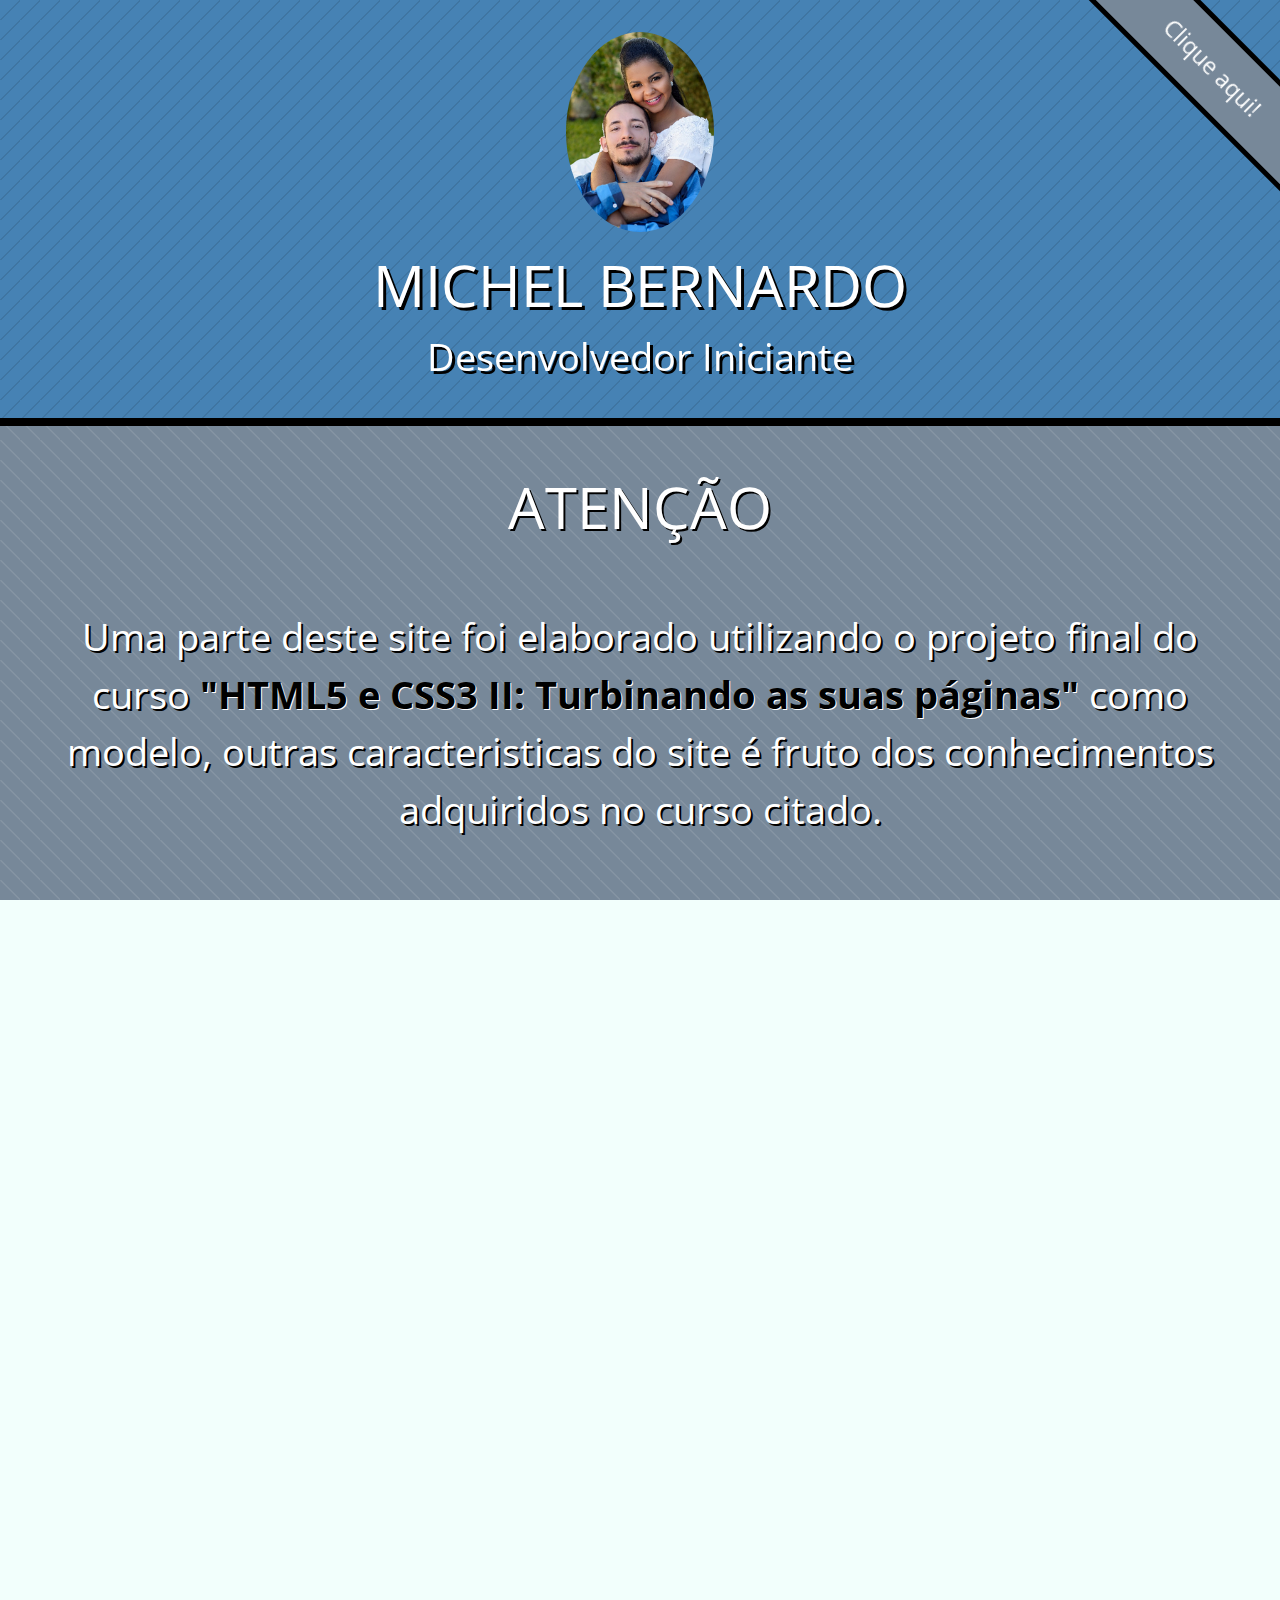
<file: index.html>
<!DOCTYPE html>
<html lang="pt">
<head>
    <meta charset="UTF-8">
    <title>Michel Bernardo - Desenvolvedor</title>
    <link rel="shortcut icon" href="Imagens/favicon.png">
    <link rel="stylesheet" href="css/reset.css">
    <link rel="stylesheet" href="css/site.css">
    <link rel="stylesheet" href="css/index.css">
    <link rel="stylesheet" href="http://fonts.googleapis.com/css?family=Crimson+Text:400,400italic,600">
    <link rel="stylesheet" href="http://fonts.googleapis.com/css?family=Open+Sans+Condensed:700">
    <link rel="stylesheet" href="http://fonts.googleapis.com/css?family=Shadows+Into+Light">
</head>
<body>
    <header class="titulo-principal">
        <img class="foto-home" src="Imagens/eu.jpg" alt="Foto de Michel">
        <h1>Michel bernardo</h1>
        <p class="subtitulo-principal">Desenvolvedor Iniciante</p>
        <a class="banner-twitter" href="https://www.instagram.com/bernardobshow/">Clique aqui!</a>
    </header>
    <main>
        <section class="secao-inicio blog">
            <h2>ATENÇÃO</h2>
            <p class="texto-atencao">Uma parte deste site foi elaborado utilizando o projeto final do curso <strong class="curso">"HTML5 e CSS3 II: Turbinando as suas páginas"</strong> como modelo, outras caracteristicas do site é fruto dos conhecimentos adquiridos no curso citado.</p>
        </section>
        <section class="secao-inicio saudacao">
            <p class="saudacao"><span class="saudacao-inicio">Olá,</span> meu nome é <strong>Michel Bernardo</strong> <span class="saudacao-ultima-linha">e futuramente eu estarei construindo <em>Super Sites</em></span></p>
            <a class="botao-index" href="bio.html">Conheça mais um pouco sobre mim</a>
        </section>
        <section class="secao-inicio trabalhos">
            <h2>Trabalhos</h2>
            <ul>
                <li><img src="Imagens/em_breve.jpg" alt="Projeto"></li>
                <li><img src="Imagens/em_breve.jpg" alt="Projeto"></li>
                <li><img src="Imagens/em_breve.jpg" alt="Projeto"></li>
            </ul>
            <a class="botao-index" href="portfolio.html">Veja mais</a>
        </section>
    </main>
    <footer>
        <h2>Vamos conversar?</h2>
        <p>Você pode entrar em contato comigo por <a href="contato.html">AQUI!</a></p>
    </footer>
</body>
</html>
</file>
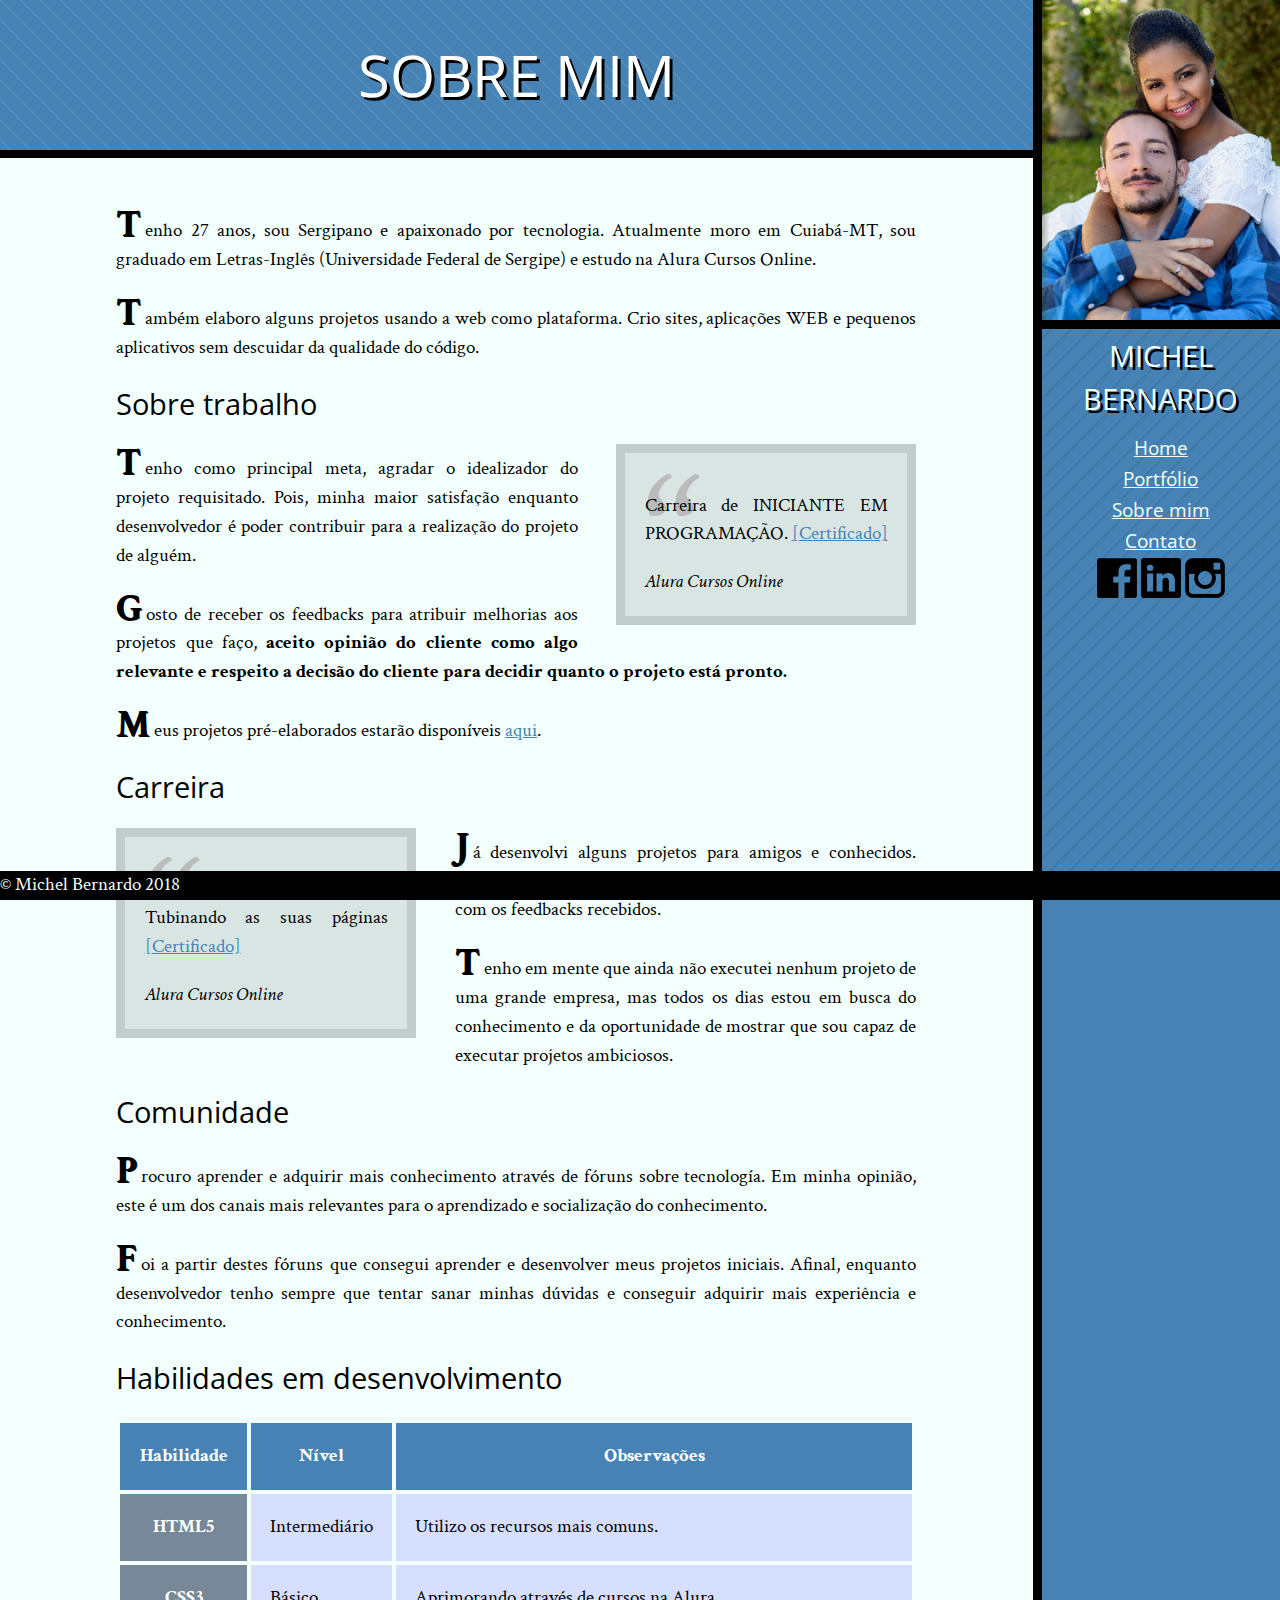
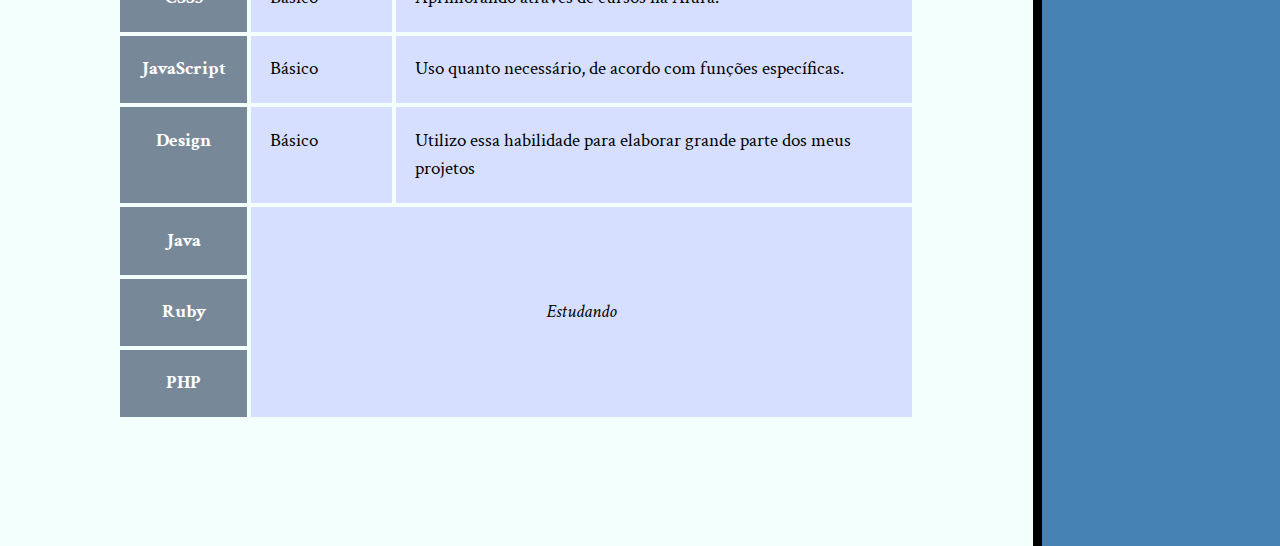
<file: bio.html>
<!DOCTYPE html>
<html>
<head>
	<meta charset="utf-8">
	<title>Michel Bernardo - Biografia</title>
	<link rel="icon" href="Imagens/favicon.png">
    <link rel="stylesheet" href="css/reset.css">
    <link rel="stylesheet" href="css/site.css">
    <link rel="stylesheet" href="css/bio.css">
    <link rel="stylesheet" href="http://fonts.googleapis.com/css?family=Crimson+Text:400,400italic,600">
    <link rel="stylesheet" href="http://fonts.googleapis.com/css?family=Open+Sans+Condensed:700">
</head>
<body>
	<main>
		<h1 class="titulo-principal">Sobre mim</h1>
		<div class="container">
			<p>Tenho 27 anos, sou Sergipano e apaixonado por tecnologia. Atualmente moro em Cuiabá-MT, sou graduado em Letras-Inglês (Universidade Federal de Sergipe) e estudo na Alura Cursos Online.</p> 
			<p>Também elaboro alguns projetos usando a web como plataforma. Crio sites, aplicações WEB e pequenos aplicativos sem descuidar da qualidade do código.</p>
			<h2 class="subtitulo-texto">Sobre trabalho</h2>
			<blockquote class="citacao-bio fiat" tabindex="1">
				<p> Carreira de INICIANTE EM PROGRAMAÇÃO. <a href="https://cursos.alura.com.br/career/certificate/b0f4763d-3b74-4651-8149-88c4bd98eeee">[Certificado]</a></p>
				<cite><em>Alura Cursos Online</em></cite>
			</blockquote>
			<p>Tenho como principal meta, agradar o idealizador do projeto requisitado. Pois, minha maior satisfação enquanto desenvolvedor é poder contribuir para a realização do projeto de alguém.</p> 
			<p>Gosto de receber os feedbacks para atribuir melhorias aos projetos que faço, <strong>aceito opinião do cliente como algo relevante e  respeito a decisão do cliente para decidir quanto o projeto está pronto.</strong></p>
			<p>Meus projetos pré-elaborados estarão disponíveis <a href="portfolio.html">aqui</a>.</p>
			<h2 class="subtitulo-texto">Carreira</h2>
			<blockquote class="citacao-bio petrobras" tabindex="1">
				<p>Cursou HTML5 e CSS3 II: Tubinando as suas páginas <a href="https://cursos.alura.com.br/certificate/13961ddf-466a-4137-ac52-9955c27d83a3">[Certificado]</a></p>
				<cite><em>Alura Cursos Online</em></cite>
			</blockquote>
			<p>Já desenvolvi alguns projetos para amigos e conhecidos. Graças aos meus esforços, todos ficaram satisfeitos de acordo com os feedbacks recebidos.</p>
			<p>Tenho em mente que ainda não executei nenhum projeto de uma grande empresa, mas todos os dias estou em busca do conhecimento e da oportunidade de mostrar que sou capaz de executar projetos ambiciosos.</p> 
			<h2 class="subtitulo-texto">Comunidade</h2>
			<p>Procuro aprender e adquirir mais conhecimento através de fóruns sobre tecnología. Em minha opinião, este é um dos canais mais relevantes para o aprendizado e socialização do conhecimento.</p>
			<p>Foi a partir destes fóruns que consegui aprender e desenvolver meus projetos iniciais. Afinal, enquanto desenvolvedor tenho sempre que tentar sanar minhas dúvidas e conseguir adquirir mais experiência e conhecimento.
			<h2 class="subtitulo-texto">Habilidades em desenvolvimento</h2>
        <table class="habilidades">
            <thead>
                <tr>
                    <th>Habilidade</th>
                    <th>Nível</th>
                    <th>Observações</th>
                </tr>
            </thead>
            <tbody>
                <tr>
                    <th>HTML5</th>
                    <td>Intermediário</td>
                    <td>Utilizo os recursos mais comuns.</td>
                </tr>
                <tr>
                    <th>CSS3</th>
                    <td>Básico</td>
                    <td>Aprimorando através de cursos na Alura.</td>
                </tr>
                <tr>
                    <th>JavaScript</th>
                    <td>Básico</td>
                    <td>Uso quanto necessário, de acordo com funções específicas.</td>
                </tr>
                <tr>
                    <th>Design</th>
                    <td>Básico</td>
                    <td>Utilizo essa habilidade para elaborar grande parte dos meus projetos</td>
                </tr>
                <tr>
                    <th>Java</th>
                    <td colspan="2" rowspan="3">Estudando</td>
                </tr>
                <tr>
                    <th>Ruby</th>
                </tr>
                <tr>
                    <th>PHP</th>
                </tr>
            </tbody>
        </table>
		</div>
	</main>
	<img src="Imagens/eu.jpg" alt="Minha foto" class="minha-foto">
	<aside class="navegacao-site">
		<h1>Michel Bernardo</h1>
		<nav>
			<ul>
                <li><a href="index.html">Home</a></li>
                <li><a href="portfolio.html">Portfólio</a></li>
                <li><a href="bio.html">Sobre mim</a></li>
                <li><a href="contato.html">Contato</a></li>
			</ul>
		</nav>
		<ul class="icones-redes-sociais">
			<li>
				<a class="facebook" href="https://www.facebook.com/BernardoMichel01" data-tooltip="Seja meu amigo no Facebook!">
				Facebook
				</a>
			</li>
			<li>
				<a class="linkedin" href="https://www.linkedin.com/in/michel-franklin-silva-bernardo-a7940416b/" data-tooltip="Conheça meu currículo!">
				Likedin
				</a>
			</li>
			<li>
				<a class="instagram" href="https://www.instagram.com/bernardobshow/?hl=pt-br" data-tooltip="Siga-me no Instagram!">
			Instagram
				</a>
			</li>
		</ul>
	</aside>
	<footer class="rodape-pagina">
		&copy; Michel Bernardo 2018
	</footer>
</body>
</html>
</file>
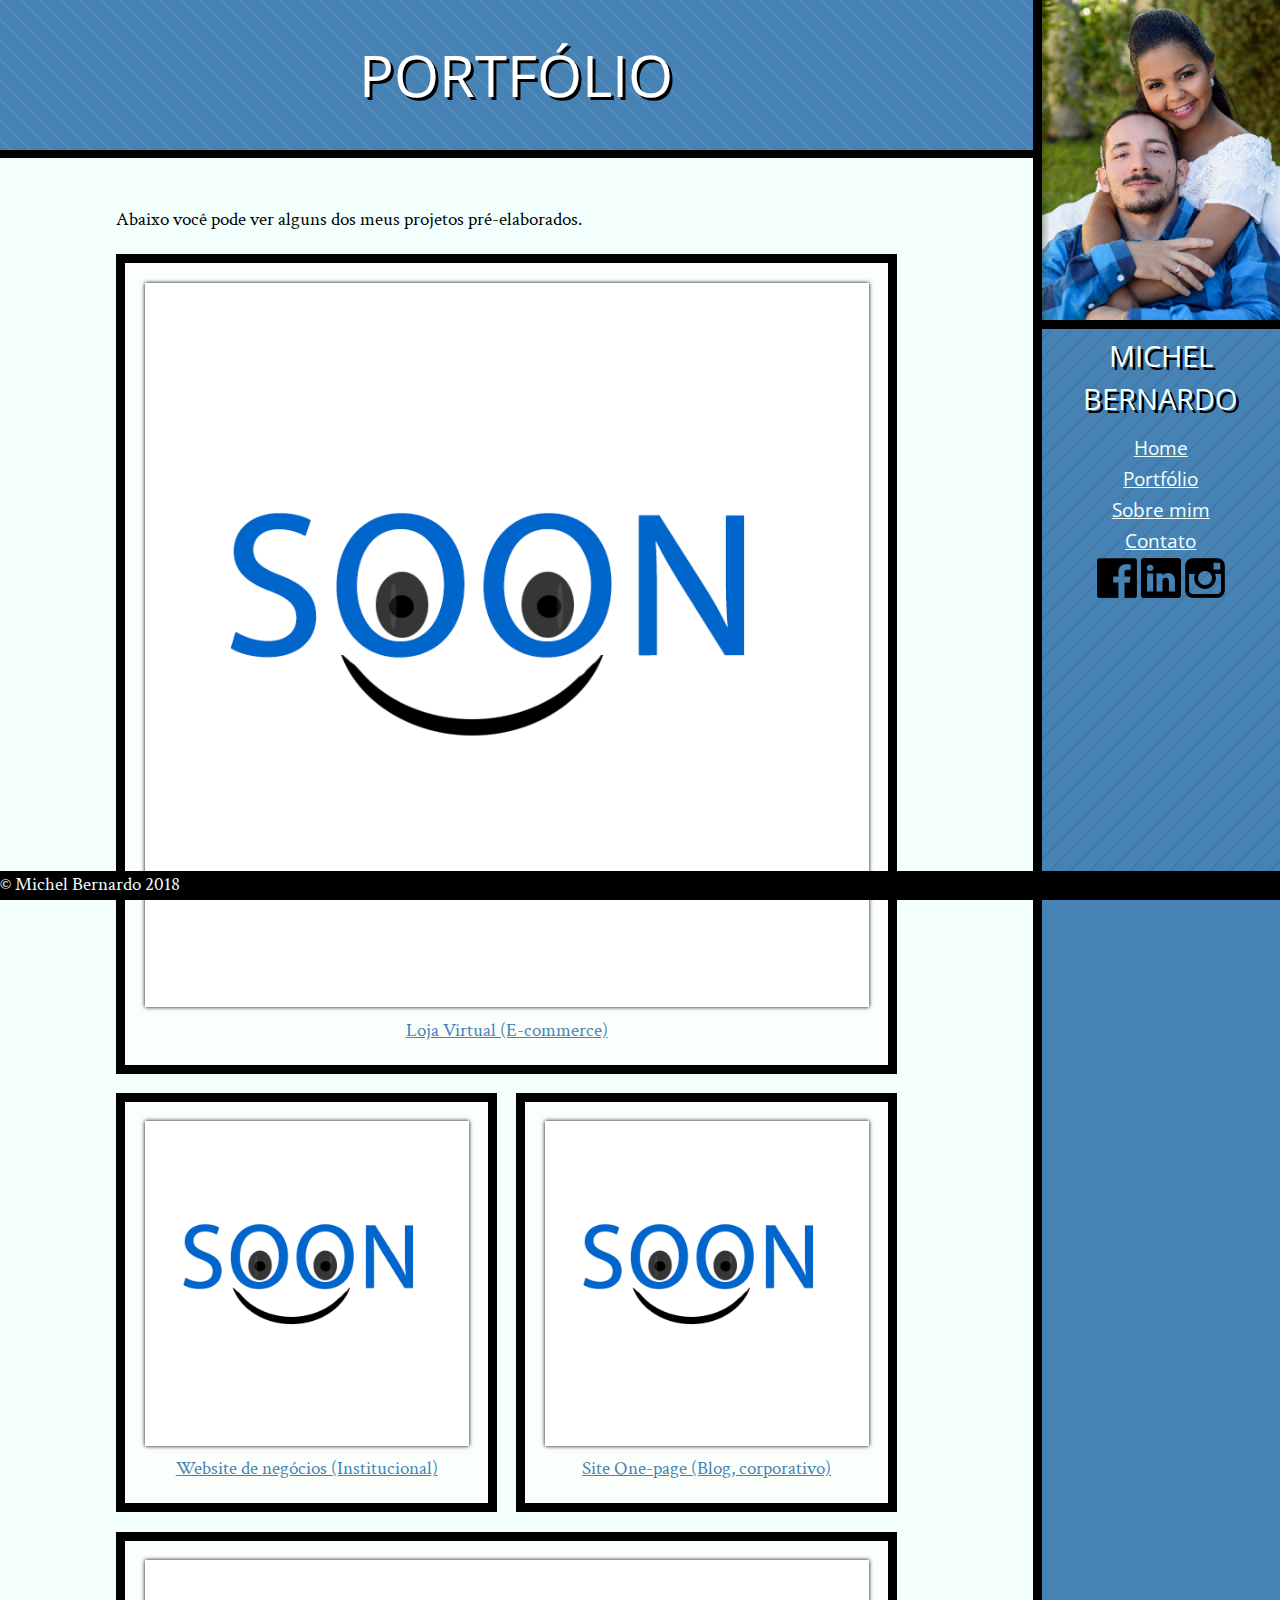
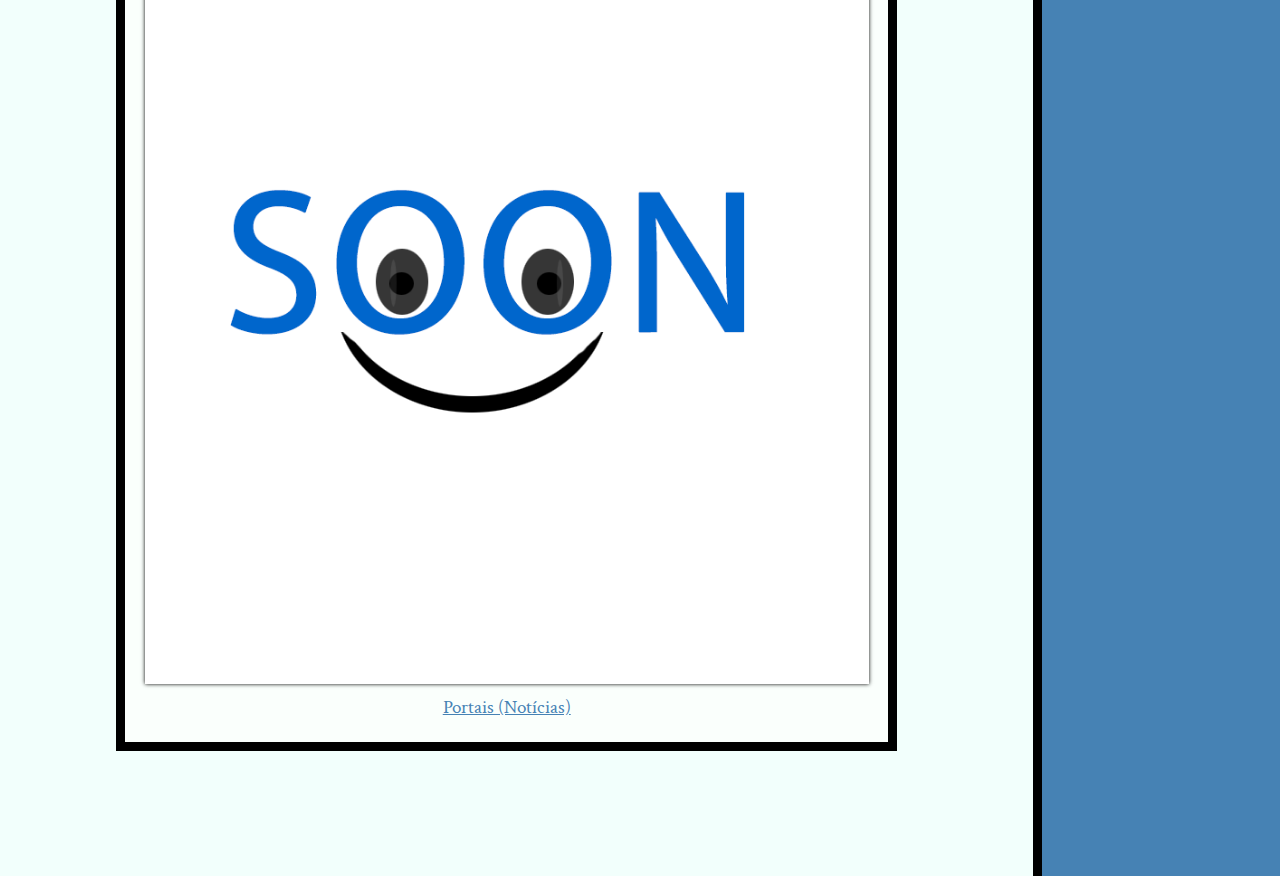
<file: portfolio.html>
<!DOCTYPE html>
<html>
<head>
    <meta charset="utf-8">
    <title>Michel Bernardo - Portfólio</title>
    <link rel="icon" href="Imagens/favicon.png">
    <link rel="stylesheet" href="css/reset.css">
    <link rel="stylesheet" href="css/site.css">
    <link rel="stylesheet" href="css/portfolio.css">
    <link rel="stylesheet" href="http://fonts.googleapis.com/css?family=Crimson+Text:400,400italic,600">
    <link rel="stylesheet" href="http://fonts.googleapis.com/css?family=Open+Sans+Condensed:700"></head>

<body>
	<main>
		<h1 class="titulo-principal">Portfólio</h1>
		<div class="container">
			<p> Abaixo você pode ver alguns dos meus projetos pré-elaborados.</p>
			<ul class="portfolio">
				<li><a href="">
						<figure>
							<img src="Imagens/em_breve.jpg" alt="Em breve!">
							<figcaption>Loja Virtual (E-commerce)</figcaption>
						</figure>
				</a></li>
				<li><a href="">
						<figure>
							<img src="Imagens/em_breve.jpg" alt="Em breve!">
							<figcaption>Website de negócios (Institucional)</figcaption>
						</figure>
				</a></li>
				<li><a href="">
						<figure>
							<img src="Imagens/em_breve.jpg" alt="Em breve!">
							<figcaption>Site One-page (Blog, corporativo)</figcaption>
						</figure>
				</a></li>
				<li><a href="">
						<figure>
							<img src="Imagens/em_breve.jpg" alt="Em breve!">
							<figcaption>Portais (Notícias)</figcaption>
						</figure>
				</a></li>
			</ul>
		</div>
	</main>
	<img src="Imagens/eu.jpg" alt="Minha foto" class="minha-foto">
    <img src="Imagens/eu.jpg" alt="Minha foto" class="minha-foto">
	<aside class="navegacao-site">
		<h1>Michel Bernardo</h1>
		<nav>
            <ul>
                <li><a href="index.html">Home</a></li>
                <li><a href="portfolio.html">Portfólio</a></li>
                <li><a href="bio.html">Sobre mim</a></li>
                <li><a href="contato.html">Contato</a></li>
            </ul>
		</nav>
		<ul class="icones-redes-sociais">
			 <li>
				<a class="facebook" href="https://www.facebook.com/BernardoMichel01" data-tooltip="Seja meu amigo no Facebook!">
				Facebook
				</a>
			</li>
			<li>
				<a class="linkedin" href="https://www.linkedin.com/in/michel-franklin-silva-bernardo-a7940416b/" data-tooltip="Conheça meu currículo!">
				Likedin
				</a>
			</li>
			<li>
				<a class="instagram" href="https://www.instagram.com/bernardobshow/?hl=pt-br" data-tooltip="Siga-me no Instagram!">
			Instagram
				</a>
			</li>
		</ul>
	</aside>
	<footer class="rodape-pagina">
		&copy; Michel Bernardo 2018
	</footer>
</body>
</html>
</file>
<file: css/site.css>
body {
    font-family: "Crimson Text", "Times New Roman", serif;
    background-color: #F2FFFC;
    font-size: 120%;
    line-height: 1.5;
    display: flex;
    flex-wrap: wrap;
}

h1,
h2,
.subtitulo-principal {
    font-family: "Open Sans Condensed", "Arial", sans-serif;
}

.subtitulo-principal {
    font-size: 2em;
    text-shadow: 3px 3px #000;
}

.texto-atencao {
    font-size: 2em;
    text-shadow: 2px 2px #000;
    font-family: "Open Sans Condensed", "Arial", sans-serif;
    text-align: center;
}

h1 {
    text-transform: uppercase;
    font-size: 3em;
    text-shadow: 3px 3px #000;
}

.titulo-principal {
    text-align: center;
    background-color: #4682B4;
    color: #FFF;
    padding: 2rem;
    border-bottom: .5rem solid #000;
    background-image:linear-gradient(45deg, transparent, transparent 14px, rgba(255, 255, 255, 0.1) 14px, rgba(255, 255, 255, 0.1) 15px, transparent 15px, transparent);
    background-size:20px 20px;
    background-attachment:fixed;
}

.subtitulo-texto {
    font-size: 1.5em;
    clear: both;
}

main a {
    color: #4682B4;
}

main a:hover,
main a:focus,
footer a:focus,
footer a:hover {
    color: red;
}

main p {
    text-align: justify;
    margin: 1em 0;
}

.navegacao-site {
    text-align: center;
    background-color: #4682B4;
    color: #F2FFFC;
    padding: 1em;
    background-image:linear-gradient(135deg, transparent, transparent 14px, rgba(0, 0, 0, 0.1) 14px, rgba(0, 0, 0, 0.1) 15px, transparent 15px, transparent);
    background-size:20px 20px;
    background-attachment:fixed;
}

.navegacao-site a {
    color: inherit;
    font-family: "Open Sans Condensed", "Arial", sans-serif;
}

.navegacao-site a:hover,
.navegacao-site a:focus {
    text-shadow: 0 0 2px pink;
}

.navegacao-site h1 {
    font-size: 1.5em;
    margin-bottom: 0.5em;
    margin-top: 0.5em;
}

.rodape-pagina {
   background-color:#000;
    color:#f2fffc;
    clear:both;
    position:fixed;
    bottom:0px;
    left:0px;
    width:100%;
}

.container {
    width: 80ch;
    margin-left: auto;
    margin-right: auto;
    padding: 1.5em 0;
}

strong {
    font-weight: bold;
}

em {
    font-style: italic;
}

.icones-redes-sociais li {
    display: inline-block;
}

.icones-redes-sociais a {
    width: 40px;
    height: 40px;
    display: block;
    text-indent: -99999px;
}

.facebook {
    background-image: url(../Imagens/facebook.png);
}

.linkedin {
    background-image: url(../Imagens/linkedin.png);
}

.instagram {
    background-image: url(../Imagens/instagram.png);
}

main {
    padding-bottom: 4em;
    flex-grow: 1;
}

.minha-foto,
.navegacao-site {
    border-left: .5em solid black;
}

.navegacao-site {
    width: calc(200px);
    padding-top: calc(300px + 1em);
}

.minha-foto {
    border-bottom: .5em solid black;
    position: absolute;
    top: 0;
    right: 0;
    height: 320px;
}

.icones-redes-sociais a {
    position: relative;
}

.icones-redes-sociais a:hover::after,
.icones-redes-sociais a:focus::after {
    content: attr(data-tooltip);
    position: absolute;
    background: black;
    color: white;
    top: 100%;
    width: 300%;
    right: 0;
    text-indent: 0;
    font-size: .75em;
}

.icones-redes-sociais a:hover::before,
.icones-redes-sociais a:focus::before {
    content: '';
    position: absolute;
    bottom: 0;
    left: 0;
    width: 1em;
    height: 1em;
    background-color: black;
    transform: translateY(.5em) rotate(45deg);
}

.curso {
    color: #000;
    text-shadow: 1px 1px white;
}
</file>
<file: css/index.css>
body {
    display: block;
}
.foto-home {
    height: 200px;
    border-radius: 50%;
}
.saudacao p {
    font-size: 1.5em;
    color: #99A;
    line-height: 1;
    padding: 2em;
}
.saudacao-inicio {
    font-size: 3em;
    color: #778899;
}
.saudacao-ultima-linha {
    text-align: right;
    display: block;
    color: #778899;
}
.saudacao strong {
    font-size: 2em;
    color: #000;
}
.saudacao em {
    color: #4682B4;
    font-size: 4em;
    -webkit-transform: rotate(-5deg) skew(-10deg);
            transform: rotate(-5deg) skew(-10deg);
    display: inline-block;
    -webkit-animation: flutua 1s ease-in-out infinite;
            animation: flutua 1s ease-in-out infinite;
    -webkit-animation-direction: alternate;
            animation-direction: alternate;
    position: relative;
}
.saudacao:hover em {
    -webkit-animation-play-state: paused;
            animation-play-state: paused;
}
.botao-index {
    font-size: 1.25em;
    background-color: #778899;
    color: #FFF;
    padding: .5em;
    border: .2em solid black;
    width: 40ch;
    margin: 2em auto;
    display: block;
    text-align: center;
    text-decoration: none;
    transition: .5s;
}
.botao-index:focus,
.botao-index:hover {
    background-color: #B0C4DE;
    color: white;
    box-shadow: 0 0 1em black;
}
.secao-inicio {
    padding: 2em;
}
.secao-inicio h2 {
    font-size: 3em;
    text-transform: uppercase;
    margin-bottom: 1em;
    text-shadow: 2px 2px #000;
    text-align: center;
}
.trabalhos {
    background-color: #4682B4;
    border-top: .5em solid #000;
    border-bottom: .5em solid #000;
    background-image: linear-gradient(135deg, transparent, transparent 14px, rgba(0,0,0,.1) 14px, rgba(0,0,0,.1) 15px, transparent 15px, transparent);
    background-size: 20px 20px;
    background-attachment: fixed;
}
.trabalhos h2 {
    color: #FFF;
}
.trabalhos ul {
    display: -webkit-flex;
    display:         flex;
}
.trabalhos li {
    -webkit-flex: auto;
            flex: auto;
    border: .5em solid #000;
}
.trabalhos li:first-child {
    order: 2;
    transform: scale(1.0);
}
.trabalhos li:nth-child(2) {
    order: 1;
}
.trabalhos li:nth-child(3) {
    order: 3;
}
.trabalhos img {
    width: 100%;
    display: block;
}
.blog {
    background-color: #778899;
    position: relative;
    background-image: linear-gradient(45deg, transparent, transparent 14px, rgba(255,255,255,.1) 14px, rgba(255,255,255,.1) 15px, transparent 15px, transparent);
    background-size: 20px 20px;
    background-attachment: fixed;
    color: #FFF;
    border-bottom: .5em solid black;
}
.blog small {
    position: relative;
    top: -2em;
}
.blog li {
    width: 30%;
}
.blog li a {
    color: #FCF;
    padding: .5em;
    display: block;
}
footer {
    background-color: #000;
    color: #FFF;
    padding: 1em;
}
footer h2 {
    font-size: 3em;
}
footer a {
    color: #F99;
}
main {
    width: 100%;
    padding-bottom: 0;
    
}
html,body {
    overflow-x: hidden;
    height: 100%;
}
body {
    -webkit-perspective: 6px;
            perspective: 6px;
    -webkit-perspective-origin: 50% 160px;
            perspective-origin: 50% 160px;
}
.palavras-home {
    -webkit-transform-style: preserve-3d;
            transform-style: preserve-3d;
    position: absolute;
    bottom: 0;
    right: 0;
    top: 0;
    left: 0;
}
.palavra-home {
    font-family: "Shadows Into Light", cursive;
    font-weight: bold;
    font-size: 400%;
    color: rgba(255, 127, 127, .5);
    position: absolute;
    -webkit-animation: aparece 2s;
            animation: aparece 2s;
}
.eficiencia {
    top: 50%;
    left: 60%;
    -webkit-transform: translate(-50%, -50%) translateZ(4px) rotate(-5deg) scale(.25);
            transform: translate(-50%, -50%) translateZ(4px) rotate(-5deg) scale(.25);
}
.boas-praticas {
    top: 70%;
    left: 20%;
    -webkit-transform: translate(-50%, -50%) translateZ(1px) rotate(10deg) scale(.25);
            transform: translate(-50%, -50%) translateZ(1px) rotate(10deg) scale(.25);
    opacity: .3;
}
.codigo-limpo {
    top: 45%;
    left: 25%;
    -webkit-transform: translate(-50%, -50%) translateZ(2px) rotate(-10deg) scale(.25);
            transform: translate(-50%, -50%) translateZ(2px) rotate(-10deg) scale(.25);
    opacity: .6;
}
.css3 {
    top: 55%;
    left: 35%;
    -webkit-transform: translate(-50%, -50%) translateZ(2px) rotate(5deg) scale(.25);
            transform: translate(-50%, -50%) translateZ(2px) rotate(5deg) scale(.25);
    opacity: .6;
}
.html5 {
    top: 30%;
    left: 65%;
    -webkit-transform: translate(-50%, -50%) translateZ(2px) rotate(10deg) scale(.25);
            transform: translate(-50%, -50%) translateZ(2px) rotate(10deg) scale(.25);
    opacity: .6;
}
.javascript {
    top: 15%;
    left: 60%;
    -webkit-transform: translate(-50%, -50%) translateZ(1px) rotate(-5deg) scale(.25);
            transform: translate(-50%, -50%) translateZ(1px) rotate(-5deg) scale(.25);
}
.acessibilidade {
    top: 30%;
    left: 35%;
    -webkit-transform: translate(-50%, -50%) translateZ(3px) rotate(-5deg) scale(.25);
            transform: translate(-50%, -50%) translateZ(3px) rotate(-5deg) scale(.25);
    opacity: .8;
}
.responsivo {
    top: 40%;
    left: 40%;
    -webkit-transform: translate(-50%, -50%) translateZ(3px) rotate(10deg) scale(.25);
            transform: translate(-50%, -50%) translateZ(3px) rotate(10deg) scale(.25);
    opacity: .8;
}
.otimizacoes {
    top: 70%;
    left: 65%;
    -webkit-transform: translate(-50%, -50%) translateZ(2px) rotate(-5deg) scale(.25);
            transform: translate(-50%, -50%) translateZ(2px) rotate(-5deg) scale(.25);
    opacity: .6;
}
.agilidade {
    top: 75%;
    left: 35%;
    -webkit-transform: translate(-50%, -50%) translateZ(1px) rotate(5deg) scale(.25);
            transform: translate(-50%, -50%) translateZ(1px) rotate(5deg) scale(.25);
    opacity: .3;
}
.design {
    top: 40%;
    left: 60%;
    -webkit-transform: translate(-50%, -50%) translateZ(2px) rotate(10deg) scale(.25);
            transform: translate(-50%, -50%) translateZ(2px) rotate(10deg) scale(.25);
    opacity: .6;
}
.titulo-principal {
    transform-style: preserve-3d;
    position: relative;
    background-image: linear-gradient(135deg, transparent, transparent 14px, rgba(0, 0, 0, 0.1) 14px, rgba(0, 0, 0, 0.1) 15px, transparent 15px, transparent);
	background-size:20px 20px;
	background-attachment:fixed;
}
.banner-twitter {
    position: absolute;
    top: 0;
    right: 0;

    line-height: 1;

    -webkit-transform: translate(calc(.707 * (3.5em - 100%) + 100%), calc(-.707 * 3.5em)) rotate(45deg);
            transform: translate(calc(.707 * (3.5em - 100%) + 100%), calc(-.707 * 3.5em)) rotate(45deg);
    -webkit-transform-origin: 0 0;
            transform-origin: 0 0;

    padding: 1em 3em;
    box-sizing: border-box;

    text-align: center;
    text-decoration: none;
    background-color: #778899;
    color: white;
    border: .25em solid black;

    font-size: 1.2em;
    font-family: "Open Sans Condensed", sans-serif;
    -webkit-animation: aparece .5s;
            animation: aparece .5s;
    -webkit-animation-delay: 2s;
            animation-delay: 2s;
    -webkit-animation-fill-mode: backwards;
            animation-fill-mode: backwards;
}
.blog .inicio-post {
    position: absolute;
    top: 4em;
    height: 8em;
    left: 30%;
    right: 4em;
    background-color: #F2FFFC;
    color: #000;
    padding: 1.5em;
    display: none;
}
.blog a:hover + .inicio-post,
.blog a:focus + .inicio-post {
    display: block;
}
.blog a:hover,
.blog a:focus {
    background-color: #F2FFFC;
    color: #F26;
}
@-webkit-keyframes aparece {
    from {
        opacity: 0;
        transform: scale(0.001);
    }
}
@keyframes aparece {
    from {
        opacity: 0;
        transform: scale(0.001);
    }
}
@keyframes flutua {
    from {
        top: -5px;
    }
    to {
        top: 5px;
    }
}
@-webkit-keyframes flutua {
    from {
        top: -5px;
    }
    to {
        top: 5px;
    }
}
</file>
<file: css/bio.css>
.citacao-bio {
    background-color: #D9E5E3;
    border: .5em solid #C2CCCA;
    padding: 1em;
    margin: 1em 2em;
    width: 30ch;
    box-sizing: border-box;
    transition: box-shadow 1s, transform 1s;
    transition-delay: 1s, 0s;
}

.citacao-bio:nth-of-type(even) {
    float: left;
    margin-left: 0;
}

.citacao-bio:nth-of-type(odd) {
    float: right;
    margin-right: 0;
}

.citacao-bio:nth-of-type(odd):hover,
.citacao-bio:nth-of-type(odd):focus {
    transform: scale(1.2) rotate(5deg);
}

.citacao-bio:nth-of-type(even):hover,
.citacao-bio:nth-of-type(even):focus {
    transform: scale(1.2) rotate(-5deg);
}

.container > p::first-letter {
    font-size: 200%;
    font-weight: bold;
    color: solid black;
    text-shadow: 1px 1px #000;
    margin-right: .2ch;
    line-height: 1;
}

.citacao-bio::before {
    content: '“';
    position: absolute;
    font-size: 10em;
    line-height: .8;
    color: #bbb;
}

.citacao-bio > p {
    position: relative;
}

.habilidades {
    border-collapse: separate;
    border-spacing: .25em;
    margin: 1em 0;
}

.habilidades th {
    font-weight: bold;
    background-color: #778899;
    color: white;
}

.habilidades td {
    background-color: rgba(214, 223, 255, 1);
}

.habilidades th,
.habilidades td {
    padding: 1em;
}

.habilidades thead th {
    background-color: #4682B4;
}

.habilidades [colspan] {
    text-align: center;
    font-style: italic;
}
.habilidades [rowspan] {
    vertical-align: middle;
}
</file>
<file: css/portfolio.css>
.portfolio {
    display: flex;
    flex-wrap: wrap;
}
.portfolio li {
    border: .5em solid black;
    background-color: #FAFFFC;
    flex: 1 1 45%;
    box-sizing: border-box;
    padding: 1em;
    margin-right: 1em;
    margin-bottom: 1em;
}

.portfolio img {
    width: 100%;
    box-shadow: 0 0 4px #000;
}

.portfolio li:first-child {
    flex-basis: 100%;
}

figcaption {
    text-align: center;
}
</file>
